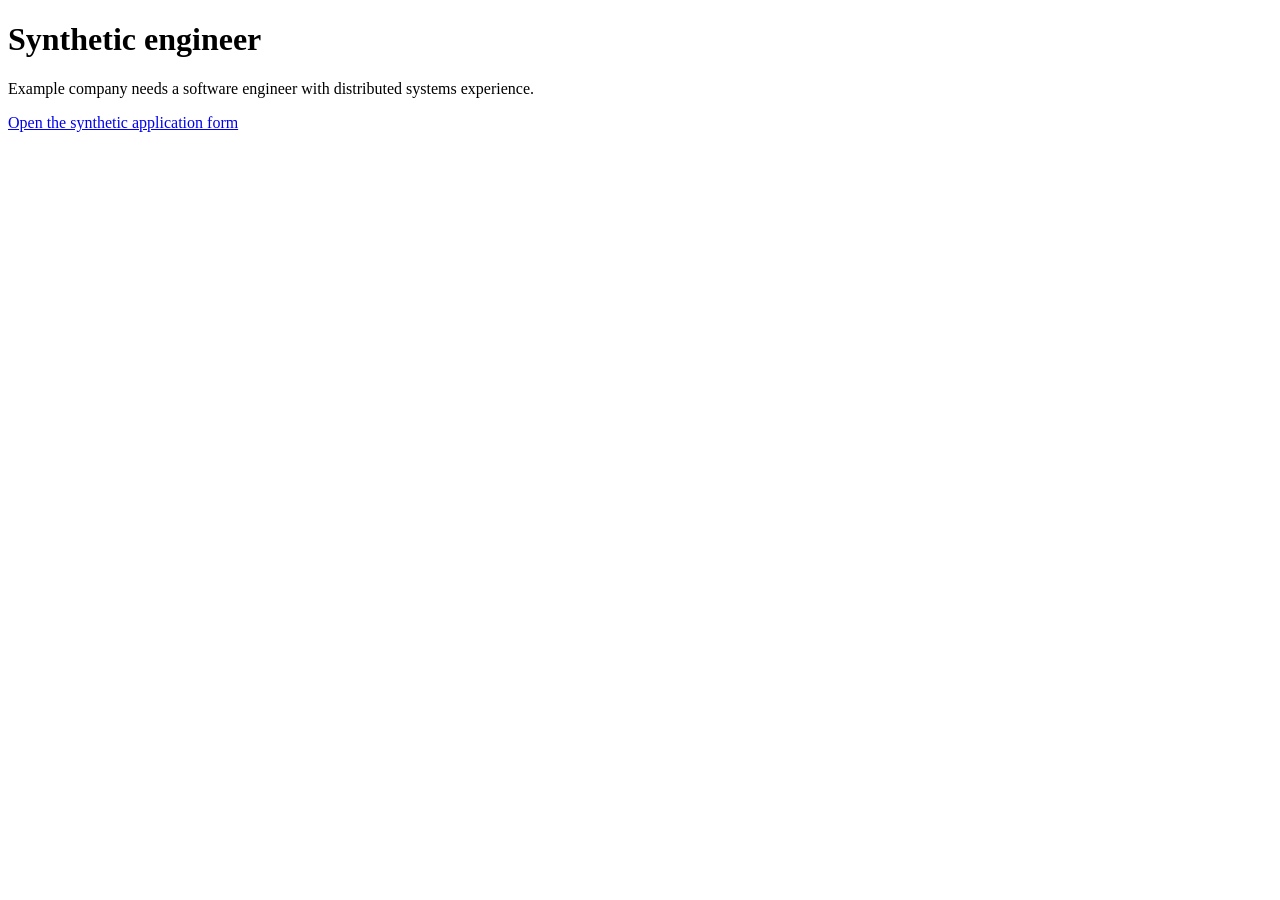
<file: tests/windows-form-fixture/job.html>
<!doctype html>
<html lang="en">
<head><meta charset="utf-8"><title>Synthetic engineer role</title></head>
<body>
  <h1>Synthetic engineer</h1>
  <p>Example company needs a software engineer with distributed systems experience.</p>
  <a href="/apply">Open the synthetic application form</a>
</body>
</html>
</file>
